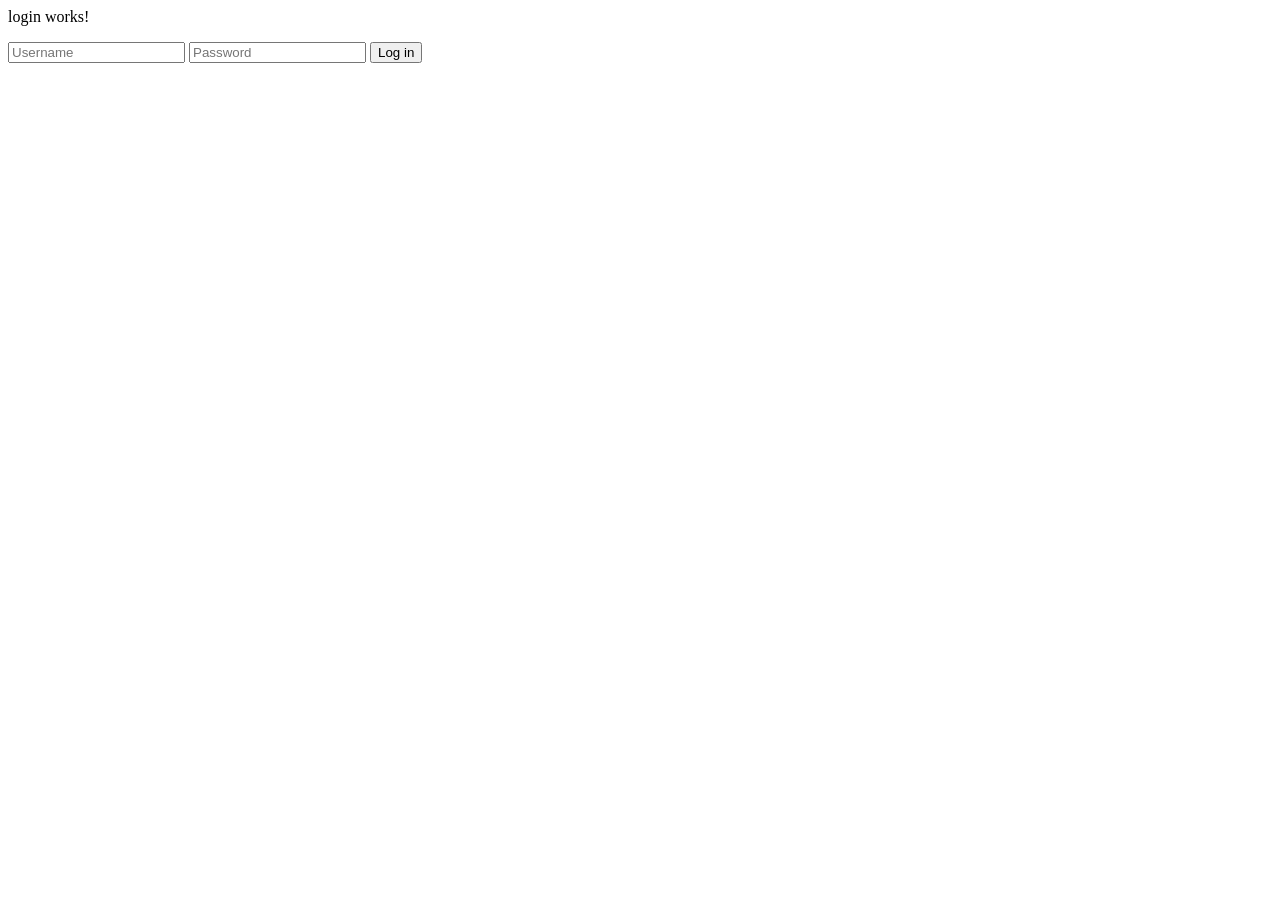
<file: frontend/src/app/login/login.component.html>
<body>
  <p>login works!</p>
<section>
      <form>
        <input type="text" placeholder="Username" />
        <input type="text" placeholder="Password" />
        <button class="primary" type="button" [routerLink]="['taskManager/:id']">Log in</button>
        
      </form>
    </section>
    </body>
</file>
